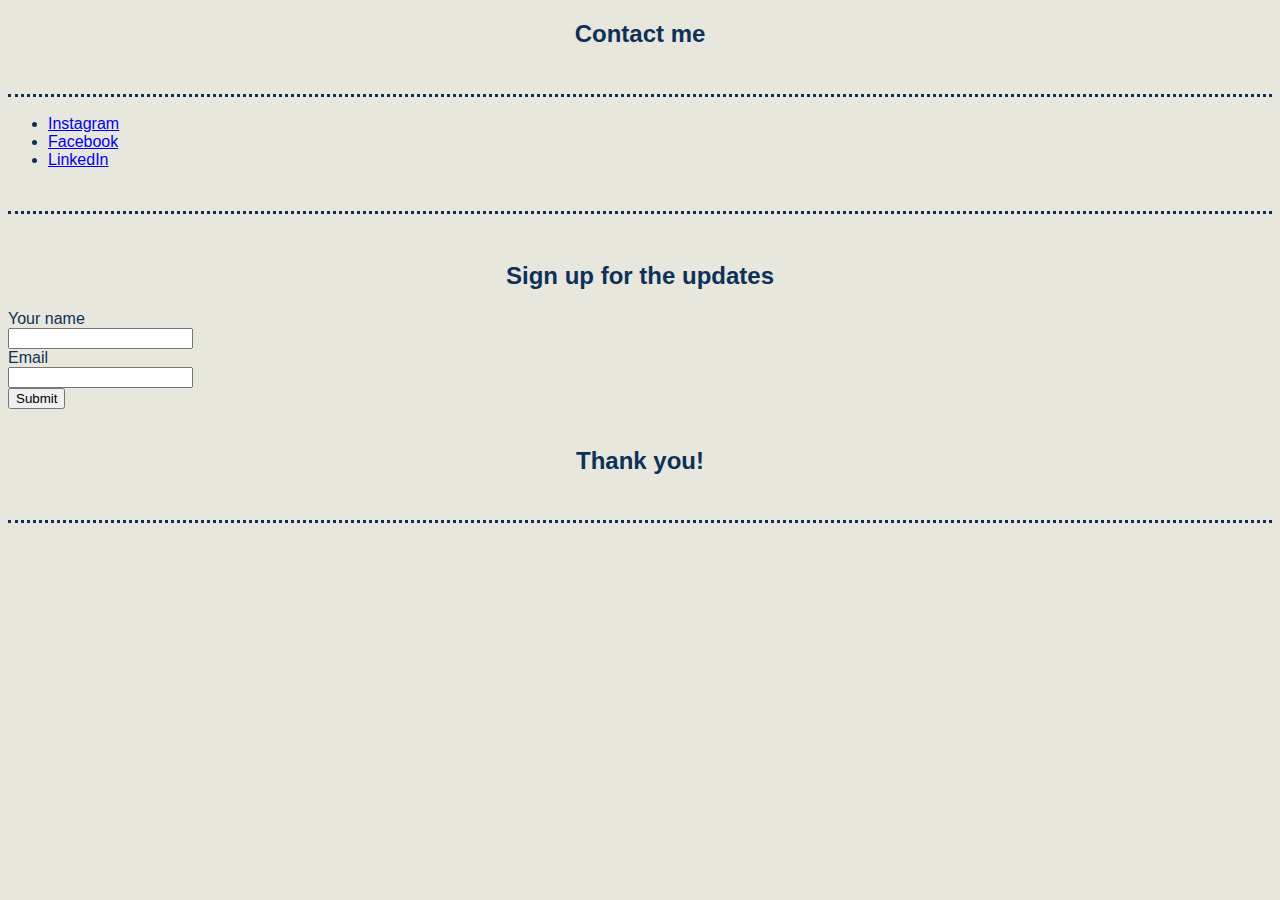
<file: contactme.html>
<!DOCTYPE html>
<html lang="en" dir="ltr">

<head>
  <meta charset="utf-8">
  <title></title>
  <link rel="stylesheet" href="css/styles.css">
</head>

<body>
  <h2 style="text-align:center;">Contact me</h2>
  <br>
  <hr>
  <ul>
    <li><a href="https://www.instagram.com/dina_dji/?hl=uk">Instagram</li></a>
    <li><a href="https://web.facebook.com/nadiia.duradazhy">Facebook</li></a>
    <li><a href="https://www.linkedin.com/in/nadiia-duradazhy-0a1942164/">LinkedIn</li></a>
  </ul>
  <br>
  <hr>
  <br>
    <h2 style="text-align:center;">Sign up for the updates</h2>
    <form action="mailto:dina.dji22@gmail.com" method="post" enctype="text/plain">
      <label>Your name</label><br>
      <input type="text" name="Your name" value=""><br>
      <label>Email</label><br>
      <input type="text" name="Your email" value=""><br>
      <input type="submit" name="Submit" value="Submit">
    </form>
    <br>
    <h2 style="text-align:center;">Thank you!</h2>
    <br>
  <hr>
</body>

</html>
</file>
<file: css/styles.css>
body{
  background-color: #e7e7de;
  color: #0f3057;
  font-family: Arial, sans-serif;

}

hr{
  background-color: none;
  border-style: none;
  height: 2px;
  width: 75%;
  border-bottom: none;
  border-left: none;
  border-right: none;
  border-top: dotted;
  border-top-color: #0f3057;
  margin-left: auto;
  margin-right: auto;
  width: auto;


}

h2{
  text-align: justify;
  font-family: Arial, sans-serif;
  margin-left: auto;
  margin-right: auto;
  width: 40%;


}

P {
  font-family: Arial, sans-serif;
  width: 55%;
}

img {
  display: block;
  margin-left: auto;
  margin-right: auto;
  width: 40%;
}

table {
  margin-left: inherit;
  margin-right: inherit;
  width: 100%;
}


a {text-align: center;
}
</file>
